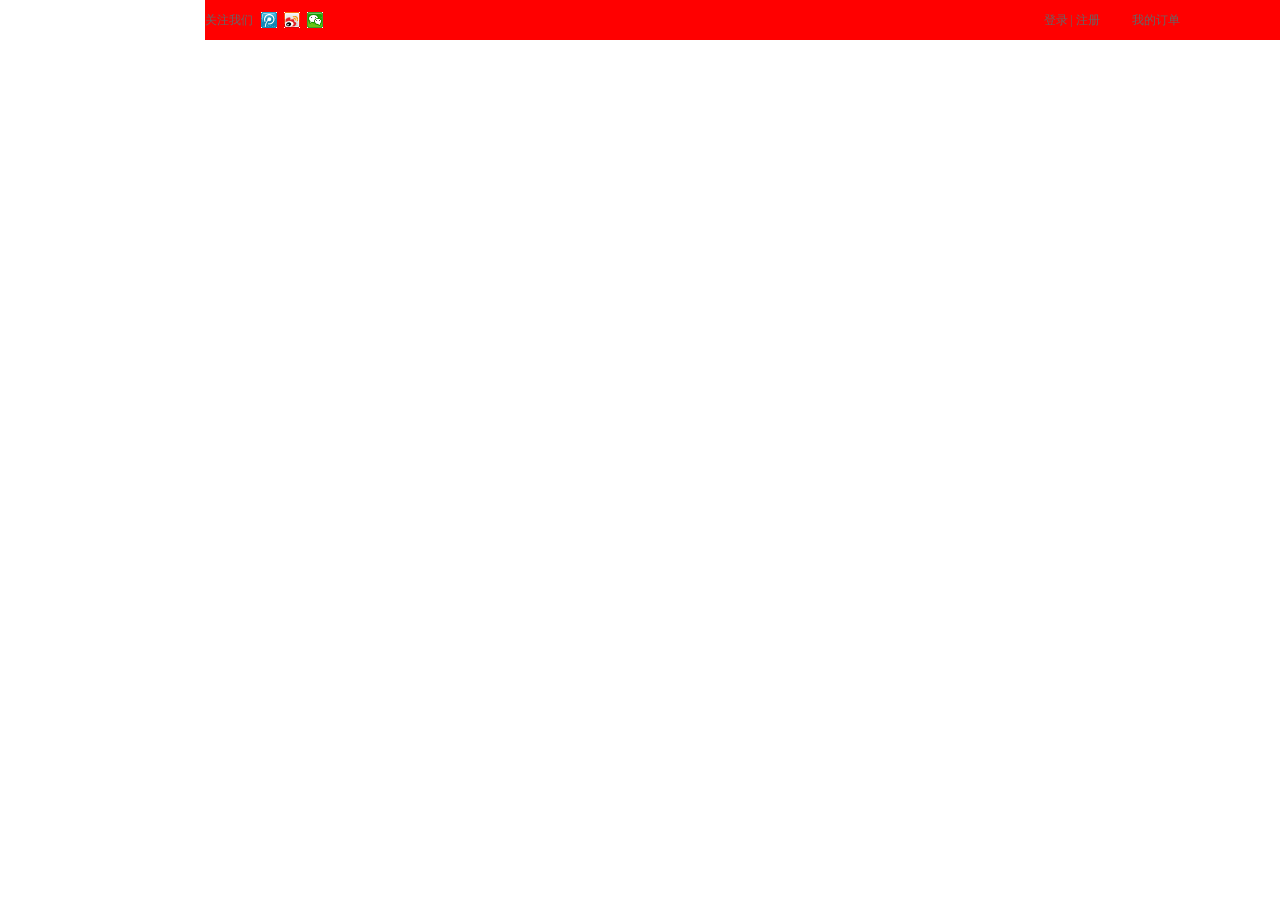
<file: 项目/index.html>
<!DOCTYPE html>
<html>

	<head>
		<meta charset="utf-8">
		<title></title>
		<style type="text/css">
			* {
				list-style: none;
				color: #333;
				margin: 0px;
				padding: 0px;
				font-family: "微软雅黑" "宋体";
				font-size: 12px;
			}
			
			a img {
				border: 0px;
			}
			
			a {
				color: #333;
				text-decoration: none;
			}
			span{
				color: #666;
			}
			
			.top {
				position: relative;
			}
			
			.top2 {
				position: relative;
				float: left;
				left: 205px;
				width: 1190px;
				height: 40px;
				background-color: red;
			}
			
			.topleft {
				margin: 12px auto;
			}
			
			.tu1 {
				position: absolute;
				float: left;
				left: 56px;
				top: 12px;
			}
			
			.tu2 {
				position: absolute;
				float: left;
				left: 79px;
				top: 12px;
			}
			
			.tu3 {
				position: absolute;
				float: left;
				left: 102px;
				top: 12px;
			}
			
			.topright {
				position: absolute;
				float: right;
				top: 12px;
				right: 205px;
			}
			.wenzi1{
				margin: 19px;
			}
			.wenzi2{
				margin: 10px;
			}
		</style>
	</head>

	<body>
		<div class="top">
			<div class="top2">
				<div class="topleft">
					<span>关注我们</span>
					<a href="#"><img class="tu1" src="img/ico2.png" width="16px" height="16px" /></a>
					<a href="#"><img class="tu2" src="img/ico1.png" width="16px" height="16px" /></a>
					<a href="#"><img class="tu3" src="img/ico3.png" width="16px" height="16px" /></a>
				</div>
				<div class="topright">
					<span class="wenzi1">登录 | 注册</span>
					<span class="wenzi2">我的订单</span>
				</div>
			</div>
		</div>
	</body>

</html>
</file>
